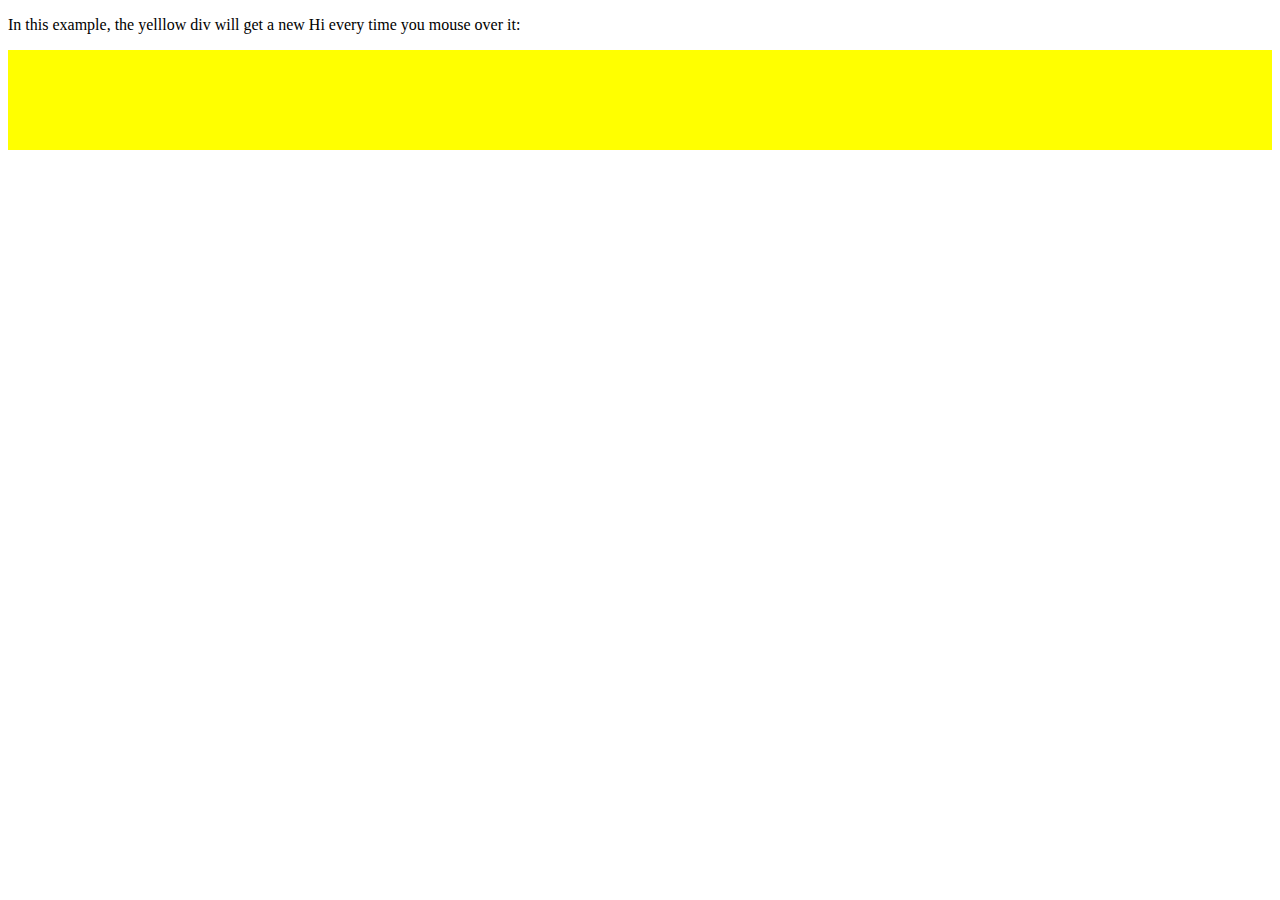
<file: Hi-assignment/hi-assignment.html>
<!DOCTYPE html>
<html>
<body>
<script>
    function myFunction() {
// CODE WILL GO HERE
 // 1) Sollution:-
           
            document.getElementById("myDiv").innerHTML = document.getElementById("myDiv").innerHTML + "Hi ";

    }
</script>

<p>In this example, the yelllow div will get a new Hi every time you mouse over it:</p>

<div style="padding:50px; background:yellow;" onmouseover="myFunction()" id="myDiv">  </div>

</body>
</html>
</file>
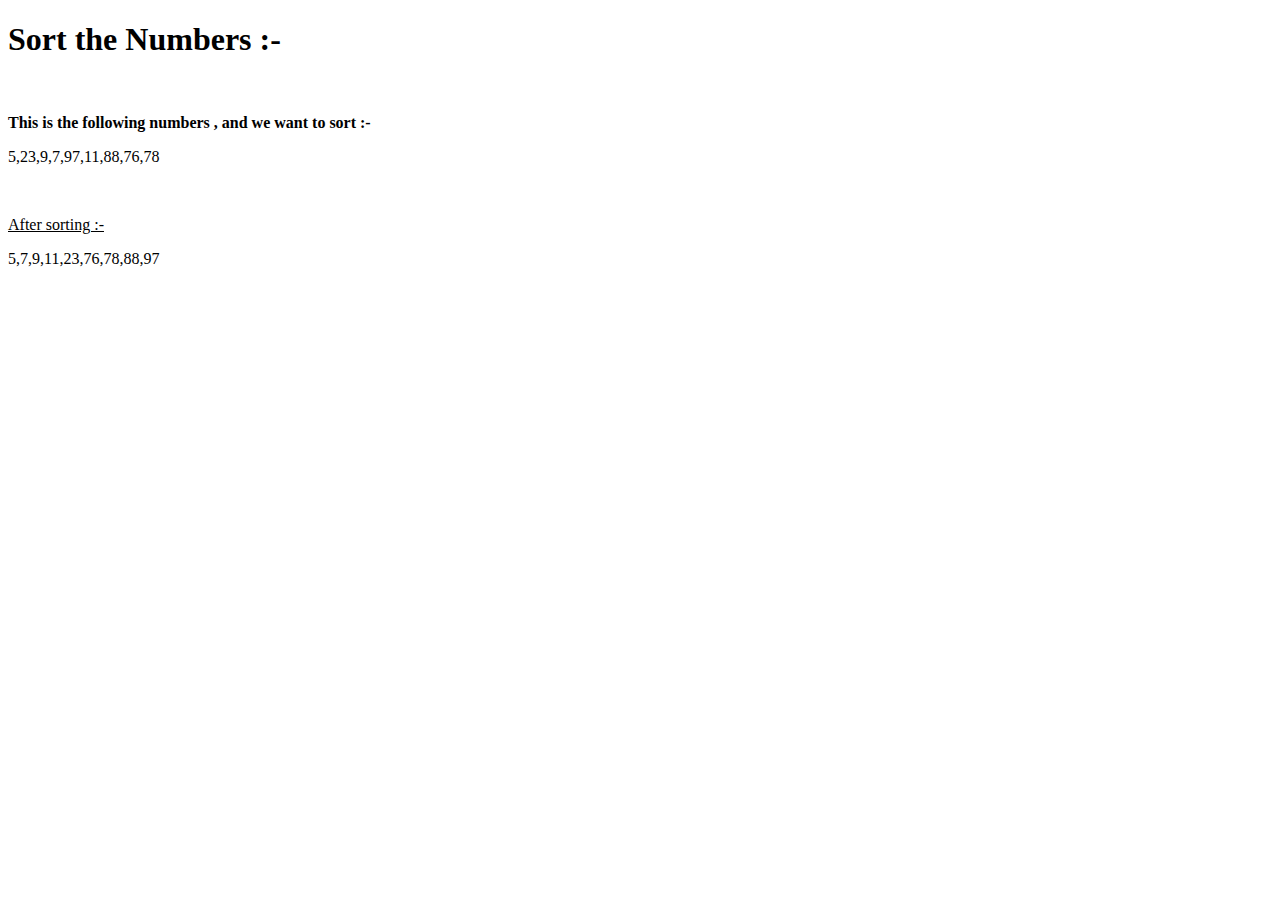
<file: Hi-assignment/js 2.html>
<!DOCTYPE html>
<html lang="en">
<head>
    
</head>
<body>
    <h1>Sort the Numbers :-</h1>
    <br/>
    <p><b>This is the following numbers , and we want to sort :-</b></p>
    <p id="D1"></p>
    <br/>
    <p><u>After sorting :- </u></p>
    <p id="D2"></p>
    <script>

        var arr=[5,23,9,7,97,11,88,76,78];

        document.getElementById("D1").innerHTML=arr;

        arr.sort(function(a,b){return a-b});
        document.getElementById("D2").innerHTML=arr;


           
    </script>


</body>
</html>
</file>
